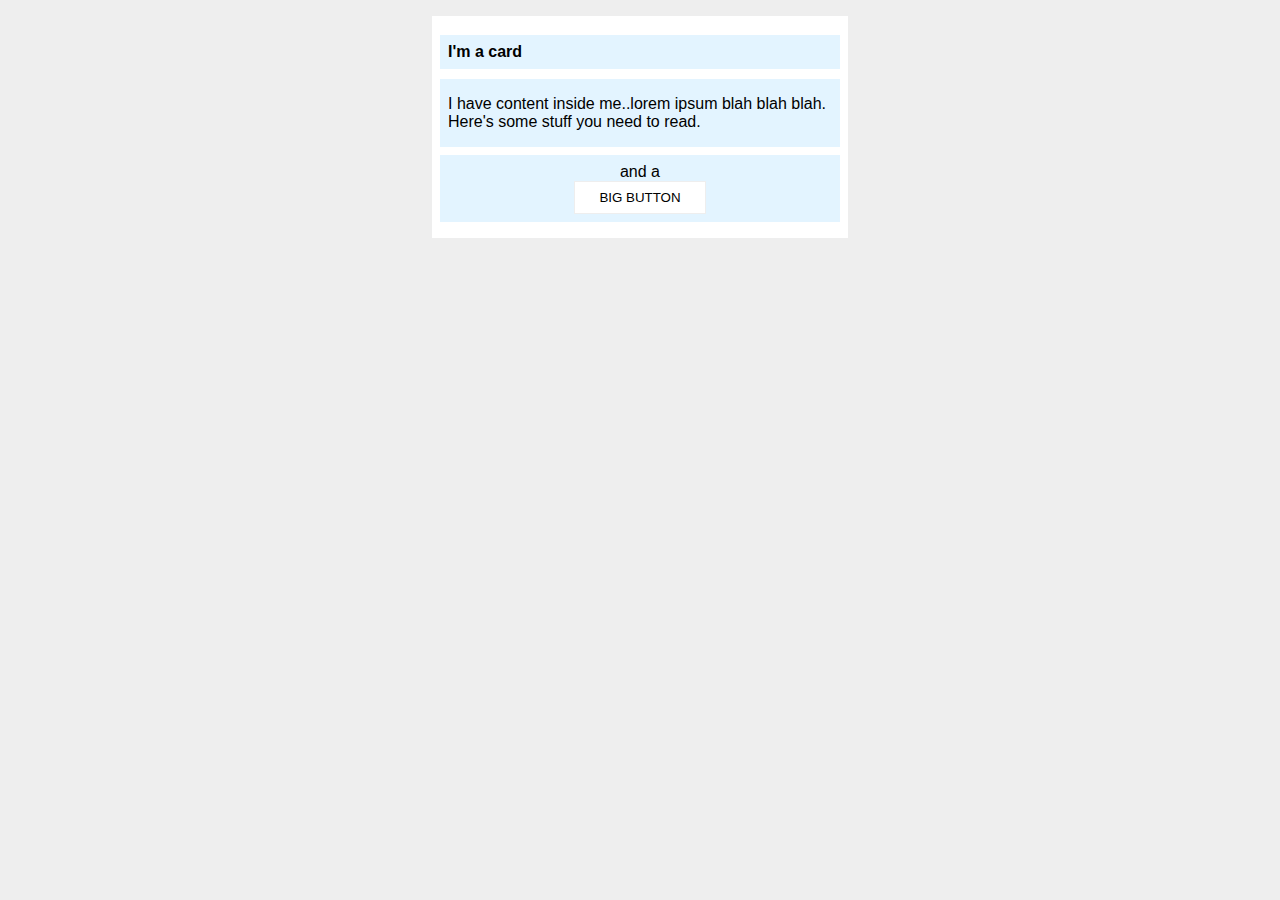
<file: foundations/block-and-inline/02-margin-and-padding-2/index.html>
<!DOCTYPE html>
<html lang="en">
  <head>
    <meta charset="UTF-8">
    <meta http-equiv="X-UA-Compatible" content="IE=edge">
    <meta name="viewport" content="width=device-width, initial-scale=1.0">
    <title>Margin and Padding exercise 2</title>
    <link rel="stylesheet" href="style.css">
  </head>
  <body>
    <div class="card">
      <h1 class="title">I'm a card</h1>
      <div class="content">I have content inside me..lorem ipsum blah blah blah. Here's some stuff you need to read.</div>
      <div class="button-container">and a <br><button>BIG BUTTON</button></div>
    </div>
  </body>
</html>
</file>
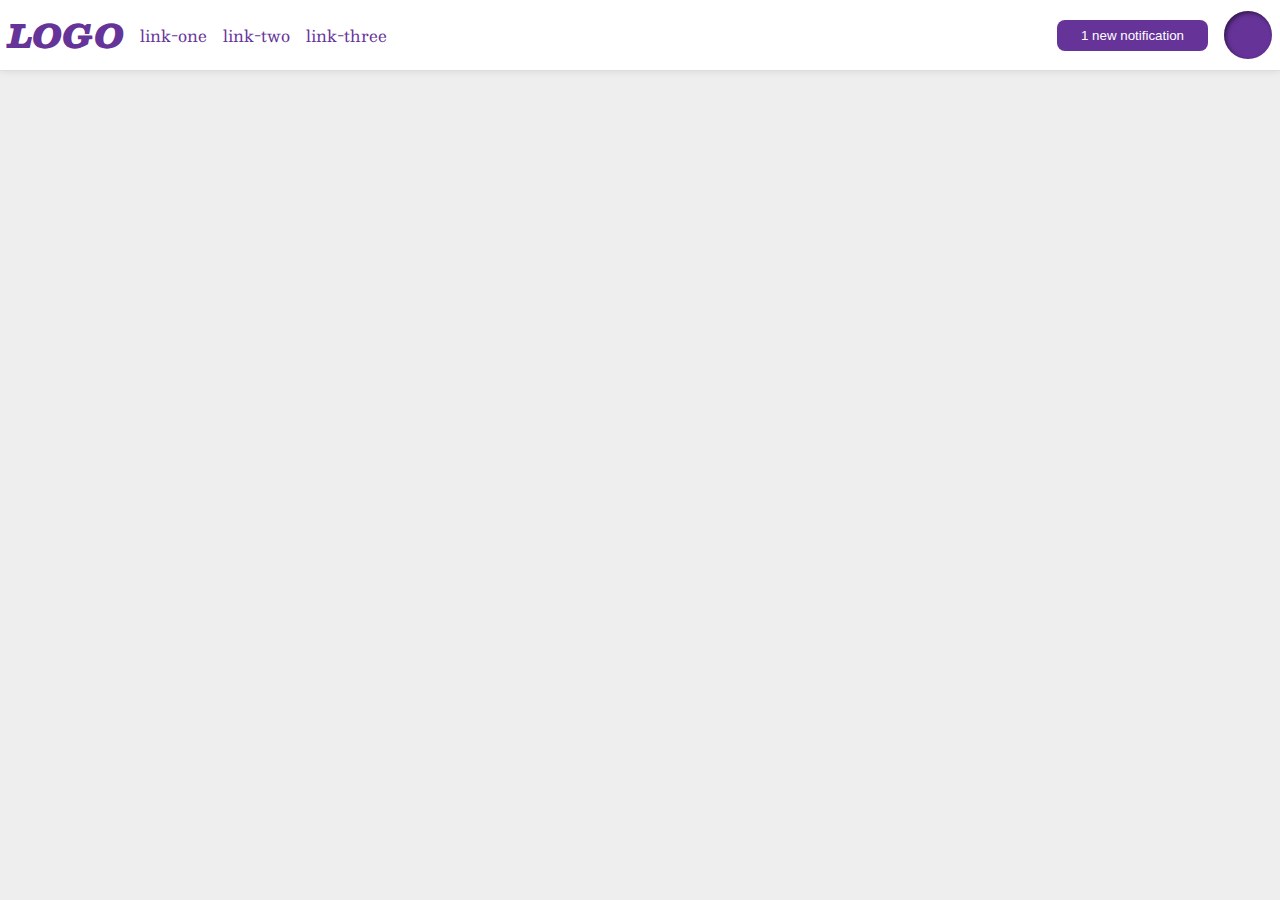
<file: foundations/flex/03-flex-header-2/index.html>
<!DOCTYPE html>
<html lang="en">
  <head>
    <meta charset="UTF-8">
    <meta http-equiv="X-UA-Compatible" content="IE=edge">
    <meta name="viewport" content="width=device-width, initial-scale=1.0">
    <title>Flex Header 2</title>
    <link rel="stylesheet" href="style.css">
  </head>
  <body>
    <div class="header">
        <div class="left">
        <div class="logo">
          LOGO
        </div> 
        <ul class="links">
          <li><a href="https://google.com">link-one</a></li>
          <li><a href="https://google.com">link-two</a></li>
          <li><a href="https://google.com">link-three</a></li>
        </ul>
        </div>
        <div class="right">

        
          <button class="notifications">
            1 new notification
          </button>
          <div class="profile-image"></div>
    </div>
  </div>
  </body>
</html>
</file>
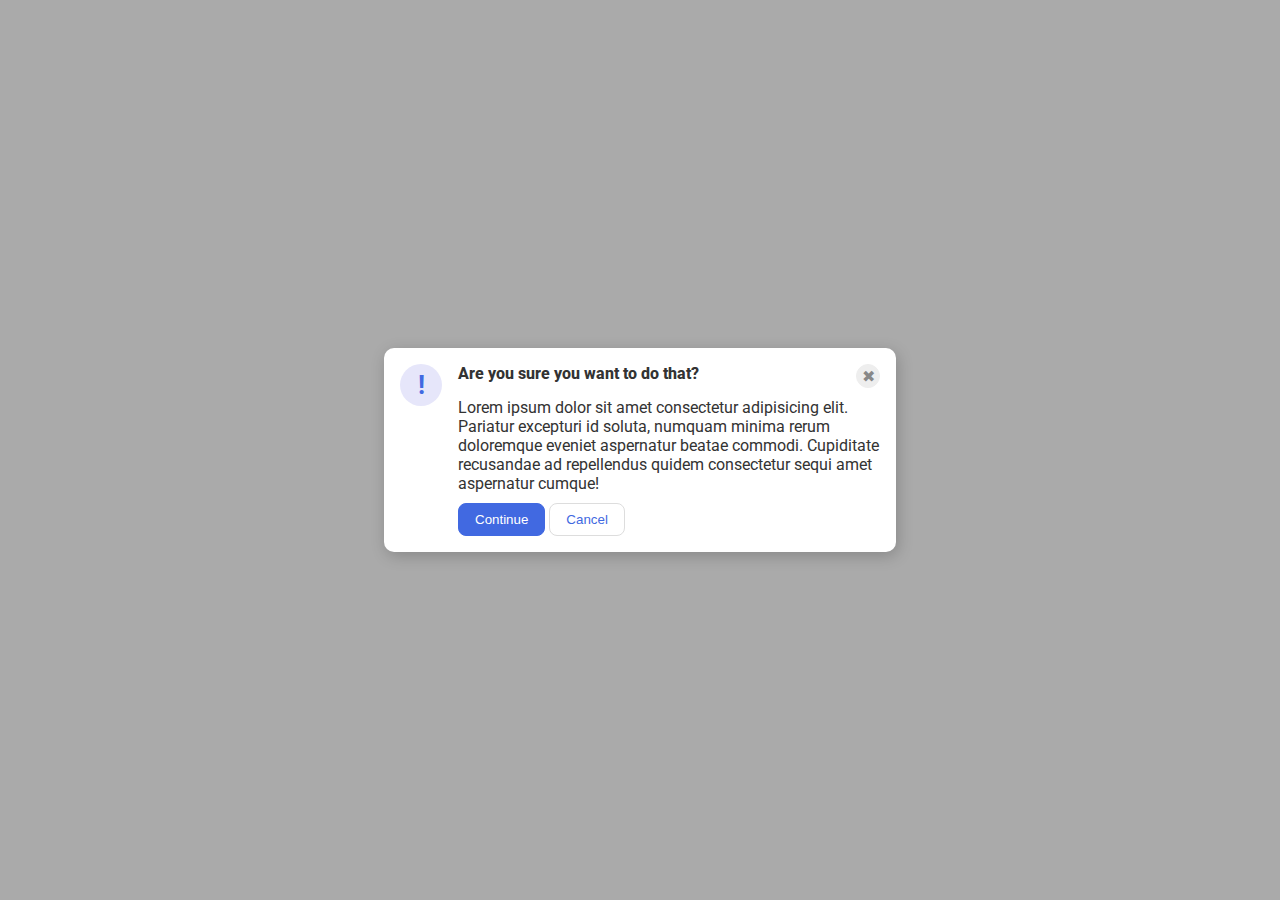
<file: foundations/flex/05-flex-modal/index.html>
<!DOCTYPE html>
<html lang="en">
  <head>
    <meta charset="UTF-8">
    <meta http-equiv="X-UA-Compatible" content="IE=edge">
    <meta name="viewport" content="width=device-width, initial-scale=1.0">
    <link rel="stylesheet" href="style.css">
    <title>Modal</title>
  </head>
  <body>
    <div class="modal">
      
      <div class="icon">!</div>
      <div class="right">
      <div class="header">Are you sure you want to do that?
      <button class="close-button">✖</button>
      </div>
      <div class="text">Lorem ipsum dolor sit amet consectetur adipisicing elit. Pariatur excepturi id soluta, numquam minima rerum doloremque eveniet aspernatur beatae commodi. Cupiditate recusandae ad repellendus quidem consectetur sequi amet aspernatur cumque!</div>
      <button class="continue">Continue</button>
      <button class="cancel">Cancel</button>
      </div>
    </div>
  </body>
</html>
</file>
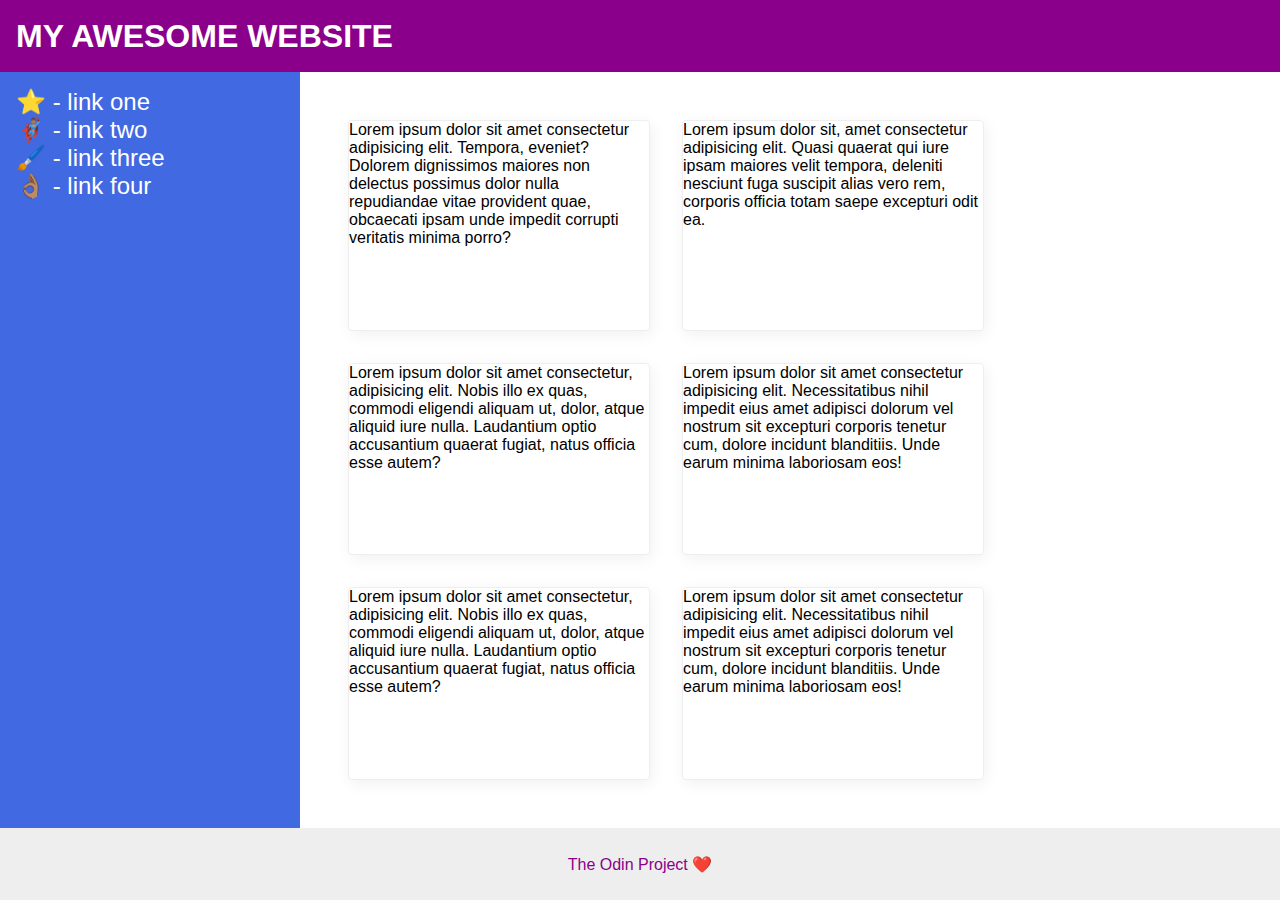
<file: foundations/flex/07-flex-layout-2/index.html>
<!DOCTYPE html>
<html lang="en">
  <head>
    <meta charset="UTF-8">
    <meta http-equiv="X-UA-Compatible" content="IE=edge">
    <meta name="viewport" content="width=device-width, initial-scale=1.0">
    <title>The Holy Grail</title>
    <link rel="stylesheet" href="style.css">
  </head>
  <body>
    <div class="header">
      MY AWESOME WEBSITE
    </div>
    <div class="container">

    
      <div class="sidebar">
        <ul>
          <li><a href="#">⭐ - link one</a></li>
          <li><a href="#">🦸🏽‍♂️ - link two</a></li>
          <li><a href="#">🖌️ - link three</a></li>
          <li><a href="#">👌🏽 - link four</a></li>
        </ul>
      </div>
      <div class="cards">
        <div class="card">Lorem ipsum dolor sit amet consectetur adipisicing elit. Tempora, eveniet? Dolorem dignissimos maiores non delectus possimus dolor nulla repudiandae vitae provident quae, obcaecati ipsam unde impedit corrupti veritatis minima porro?</div>
        <div class="card">Lorem ipsum dolor sit, amet consectetur adipisicing elit. Quasi quaerat qui iure ipsam maiores velit tempora, deleniti nesciunt fuga suscipit alias vero rem, corporis officia totam saepe excepturi odit ea.</div>
        <div class="card">Lorem ipsum dolor sit amet consectetur, adipisicing elit. Nobis illo ex quas, commodi eligendi aliquam ut, dolor, atque aliquid iure nulla. Laudantium optio accusantium quaerat fugiat, natus officia esse autem?</div>
        <div class="card">Lorem ipsum dolor sit amet consectetur adipisicing elit. Necessitatibus nihil impedit eius amet adipisci dolorum vel nostrum sit excepturi corporis tenetur cum, dolore incidunt blanditiis. Unde earum minima laboriosam eos!</div>
        <div class="card">Lorem ipsum dolor sit amet consectetur, adipisicing elit. Nobis illo ex quas, commodi eligendi aliquam ut, dolor, atque aliquid iure nulla. Laudantium optio accusantium quaerat fugiat, natus officia esse autem?</div>
        <div class="card">Lorem ipsum dolor sit amet consectetur adipisicing elit. Necessitatibus nihil impedit eius amet adipisci dolorum vel nostrum sit excepturi corporis tenetur cum, dolore incidunt blanditiis. Unde earum minima laboriosam eos!</div>
      </div>
      </div>
    <div class="footer">
      The Odin Project ❤️
    </div>
  </body>
</html>
</file>
<file: foundations/block-and-inline/02-margin-and-padding-2/style.css>
body {
  background: #eee;
  font-family: sans-serif;
}

.card {
  width: 400px;
  background: #fff;
  margin: 16px auto;
  padding: 8px;
}

.title {
  background: #e3f4ff;
  font-size: 16px;
  padding: 8px;
}

.content {
  background: #e3f4ff;
  padding: 16px 8px;
  margin-bottom: 8px;
}

.button-container {
  background: #e3f4ff;
  text-align: center;
  padding: 8px 0;
  margin: 8px 0;
}

button {
  background: white;
  border: 1px solid #eee;
  display: block;
  margin: 0 auto;
  padding: 8px 24px;
  
  
}
</file>
<file: foundations/flex/03-flex-header-2/style.css>
/* this is some magical font-importing.  
you'll learn about it later. */
@import url('https://fonts.googleapis.com/css2?family=Besley:ital,wght@0,400;1,900&display=swap');

body {
  margin: 0;
  background: #eee;
  font-family: Besley, serif;
}

.header {
  background: white;
  border-bottom: 1px solid #ddd;
  box-shadow: 0 0 8px rgba(0,0,0,.1);
  display: flex;
  justify-content: space-between;
  align-items: center;
  padding: 8px;
}

.profile-image {
  background: rebeccapurple;
  box-shadow: inset 2px 2px 4px rgba(0,0,0,.5);
  border-radius: 50%;
  width: 48px;
  height: 48px;
}

.logo {
  color: rebeccapurple;
  font-size: 32px;
  font-weight: 900;
  font-style: italic;
  
}

button {
  border: none;
  border-radius: 8px;
  background: rebeccapurple;
  color: white;
  padding: 8px 24px;
}

a {
  /* this removes the line under our links */
  text-decoration: none;
  color: rebeccapurple;
}

ul {
  list-style-type: none;
  display: flex;
  margin: 0;
  padding: 0;
  gap:16px;
 
}

.left, .right{
  display: flex;
  align-items: center;
  gap: 16px;
}
</file>
<file: foundations/flex/05-flex-modal/style.css>
@import url('https://fonts.googleapis.com/css2?family=Roboto:wght@400;700&display=swap');

html, body {
  height: 100%;
}

body {
  font-family: Roboto, sans-serif;
  margin: 0;
  background: #aaa;
  color: #333;
  /* I'll give you this one for free lol */
  display: flex;
  align-items: center;
  justify-content: center;
}

.modal {
  background: white;
  width: 480px;
  border-radius: 10px;
  box-shadow: 2px 4px 16px rgba(0,0,0,.2);
  display: flex;
  padding: 16px;
  gap: 16px;
}

.header{
  font-weight: 800;
  display: flex;
  justify-content: space-between;
}

.icon {
  color: royalblue;
  font-size: 26px;
  font-weight: 700;
  background: lavender;
  width: 42px;
  height: 42px;
  border-radius: 50%;
  display: flex;
  align-items: center;
  justify-content: center;
  flex-shrink: 0;
}

.text{
  margin: 10px 0;
}

.close-button {
  background: #eee;
  border-radius: 50%;
  color: #888;
  font-weight: 400;
  font-size: 16px;
  height: 24px;
  width: 24px;
  display: flex;
  align-items: center;
  justify-content: center;
  border: 1px solid #eee;
  padding: 0;
}

button {
  cursor: pointer;
  padding: 8px 16px;
  border-radius: 8px;
}

button.continue {
  background: royalblue;
  border: 1px solid royalblue;
  color: white;
}

button.cancel {
  background: white;
  border: 1px solid #ddd;
  color: royalblue;
}
</file>
<file: foundations/flex/07-flex-layout-2/style.css>
body {
  font-family: -apple-system, BlinkMacSystemFont, 'Segoe UI', Roboto, Oxygen, Ubuntu, Cantarell, 'Open Sans', 'Helvetica Neue', sans-serif;
  margin: 0;
  min-height: 100vh;
  display: flex;
  flex-direction: column;
}

.header {
  height: 72px;
  background: darkmagenta;
  color: white;
  display: flex;
  align-items: center;
  font-size: 32px;
  font-weight: 900;
  padding-left: 16px;
}

.container{
  display: flex;
  flex: 1;
}

.footer {
  height: 72px;
  background: #eee;
  color: darkmagenta;
  display: flex;
  justify-content: center;
  align-items: center;
}

.sidebar {
  width: 300px;
  background: royalblue;
  box-sizing: border-box;
  flex-shrink: 0;
  padding: 16px;
}
.cards {
  padding: 48px;
  display: flex;
  gap: 32px;
  flex-wrap: wrap;
  
}

.card {
  border: 1px solid #eee;
  box-shadow: 2px 4px 16px rgba(0,0,0,.06);
  border-radius: 4px; 
  width: 300px;
}

a {
  text-decoration: none;
  color:white;
  font-size: 24px;
}

ul {
  list-style: none;
  padding: 0;
  margin: 0;
}
</file>
